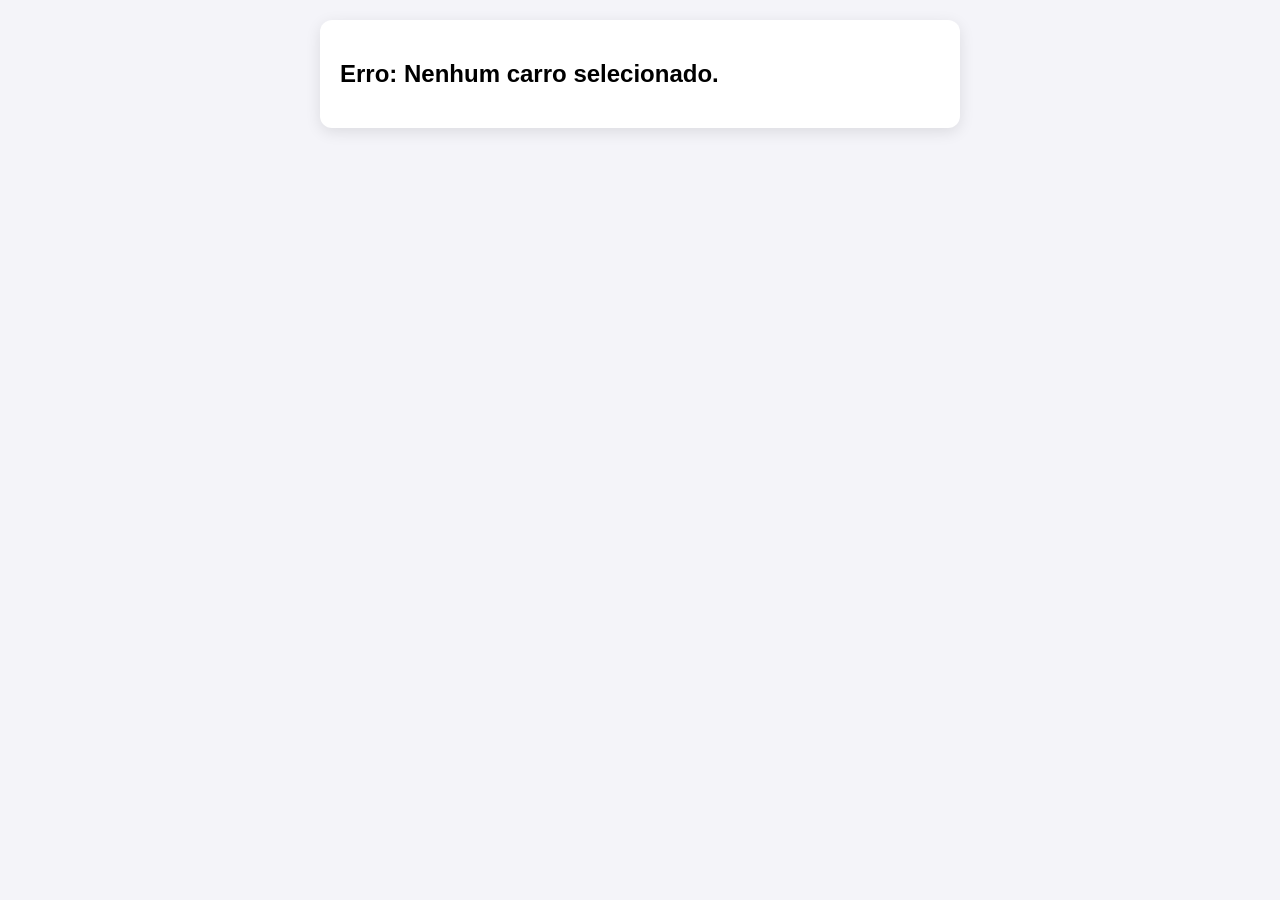
<file: detalhes.html>
<!DOCTYPE html>
<html lang="pt-BR">
<head>
    <meta charset="UTF-8">
    <meta name="viewport" content="width=device-width, initial-scale=1.0">
    <title>Detalhes do Veículo</title>
    <style>
        body { font-family: Arial, sans-serif; background-color: #f4f4f9; margin: 0; padding: 20px; display: flex; justify-content: center; }
        .details-container { background: white; max-width: 600px; width: 100%; padding: 20px; border-radius: 12px; box-shadow: 0 4px 15px rgba(0,0,0,0.1); }
        .main-img { width: 100%; height: 350px; background-size: cover; background-position: center; border-radius: 8px; margin-bottom: 15px; }
        .gallery { display: flex; gap: 10px; margin-bottom: 20px; overflow-x: auto; }
        .gallery-img { width: 80px; height: 60px; background-size: cover; background-position: center; cursor: pointer; border-radius: 4px; border: 2px solid transparent; }
        .gallery-img.active { border-color: #007bff; }
        h1 { margin: 0 0 10px 0; color: #333; }
        .price { font-size: 24px; color: #28a745; font-weight: bold; margin-bottom: 20px; }
        .specs { display: grid; grid-template-columns: 1fr 1fr; gap: 15px; margin-bottom: 30px; background: #f8f9fa; padding: 15px; border-radius: 8px; }
        .btn-whatsapp { display: block; text-align: center; background-color: #25D366; color: white; text-decoration: none; padding: 15px; font-size: 18px; font-weight: bold; border-radius: 8px; box-shadow: 0 4px 10px rgba(37, 211, 102, 0.3); transition: 0.3s; }
        .btn-whatsapp:hover { background-color: #1ebd59; }
    </style>
</head>
<body>

    <div class="details-container" id="details-content">
        </div>

    <script>
        // Pega os dados do carro salvos no localStorage
        const car = JSON.parse(localStorage.getItem('selectedCar'));

        if (!car) {
            document.getElementById('details-content').innerHTML = "<h2>Erro: Nenhum carro selecionado.</h2>";
        } else {
            const formattedPrice = car.price.toLocaleString('pt-BR', { style: 'currency', currency: 'BRL' });
            const formattedKm = car.km === 0 ? "Zero KM" : `${car.km.toLocaleString('pt-BR')} km`;
            
            // CONFIGURAÇÃO DO WHATSAPP: Insira seu número com DDD abaixo (apenas números)
            const numeroWhats = "5515999999999"; 
            const mensagem = `Olá! Gostaria de receber mais informações sobre o ${car.brand} ${car.name} (${car.year}) no valor de ${formattedPrice}.`;
            const linkWhatsapp = `https://api.whatsapp.com/send?phone=${15997660024}&text=${encodeURIComponent(mensagem)}`;

            // Cria a galeria de miniaturas de fotos
            let galleryHTML = "";
            car.imgs.forEach((img, idx) => {
                galleryHTML += `<div class="gallery-img ${idx === 0 ? 'active' : ''}" style="background-image: url('${img}')" onclick="changeMainImg('${img}', this)"></div>`;
            });

            document.getElementById('details-content').innerHTML = `
                <div class="main-img" id="main-image-view" style="background-image: url('${car.imgs[0]}')"></div>
                <div class="gallery">${galleryHTML}</div>
                
                <span>${car.brand}</span>
                <h1>${car.name}</h1>
                <div class="price">${formattedPrice}</div>
                
                <div class="specs">
                    <div>📅 <b>Ano:</b> ${car.year}</div>
                    <div>⛽ <b>Combustível:</b> ${car.fuel}</div>
                    <div>🛣️ <b>Quilometragem:</b> ${formattedKm}</div>
                    <div>🆔 <b>Código Ref:</b> #${car.id}</div>
                </div>

                <a href="${linkWhatsapp}" target="_blank" class="btn-whatsapp">
                    💬 Conversar no WhatsApp
                </a>
            `;
        }

        // Função para trocar a foto principal ao clicar nas miniaturas da galeria
        function changeMainImg(imgUrl, element) {
            document.getElementById('main-image-view').style.backgroundImage = `url('${imgUrl}')`;
            document.querySelectorAll('.gallery-img').forEach(el => el.classList.remove('active'));
            element.classList.add('active');
        }
    </script>
</body>
</html>
</file>
